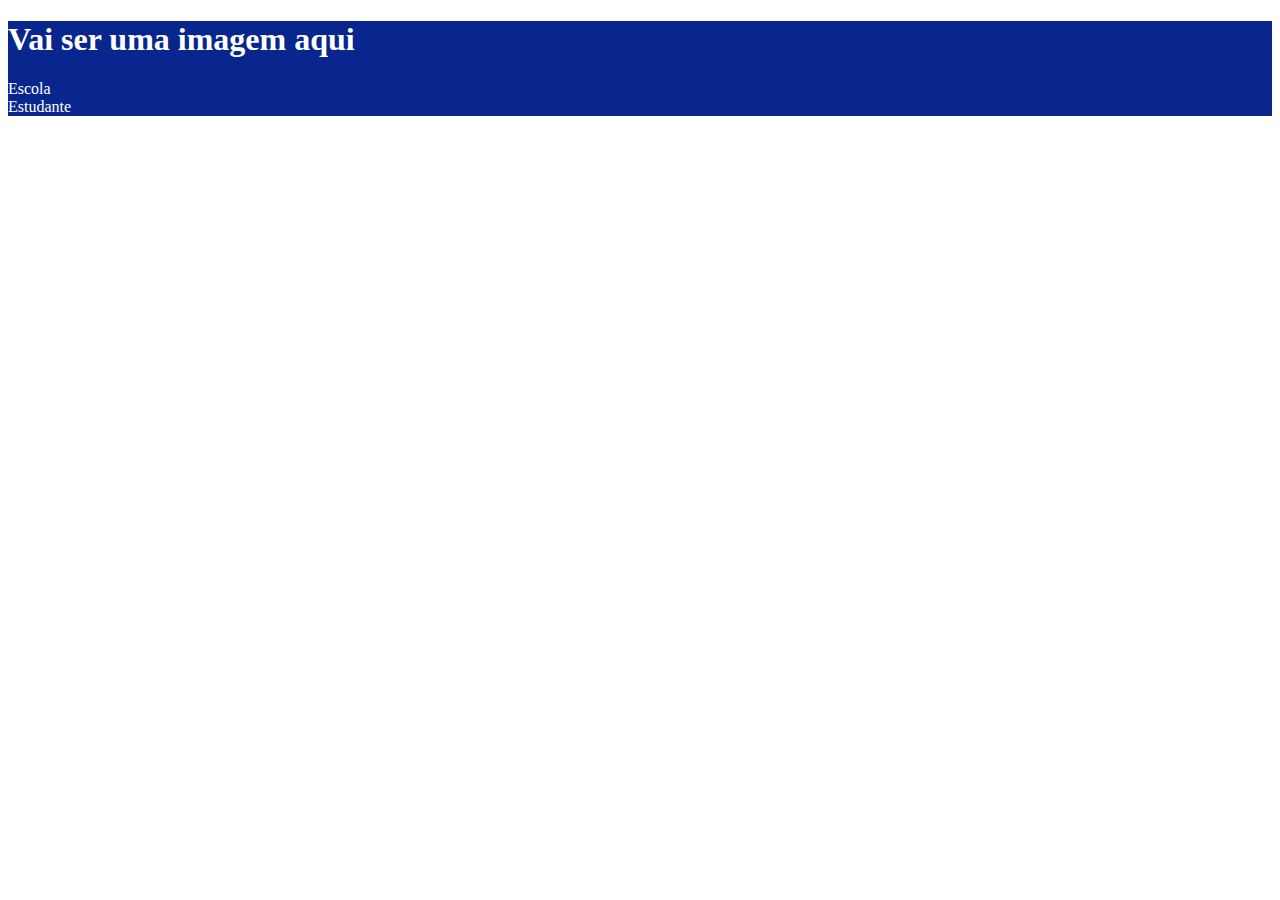
<file: index.html>
<!DOCTYPE html>
<html lang="en">
<head>
    <meta charset="UTF-8">
    <meta name="viewport" content="width=, initial-scale=1.0">
    <title>Document</title>
    <link rel="stylesheet" href="style.css">
</head>
<body>
    <header>
        <h1>Vai ser uma imagem aqui</h1> 
 <ul></ul>
    <li>Escola</li>
    <li>Estudante</li>
    </header>

</body>
</html>
</file>
<file: style.css>
header {
background-color: #09268E;
color: white
}
</file>
